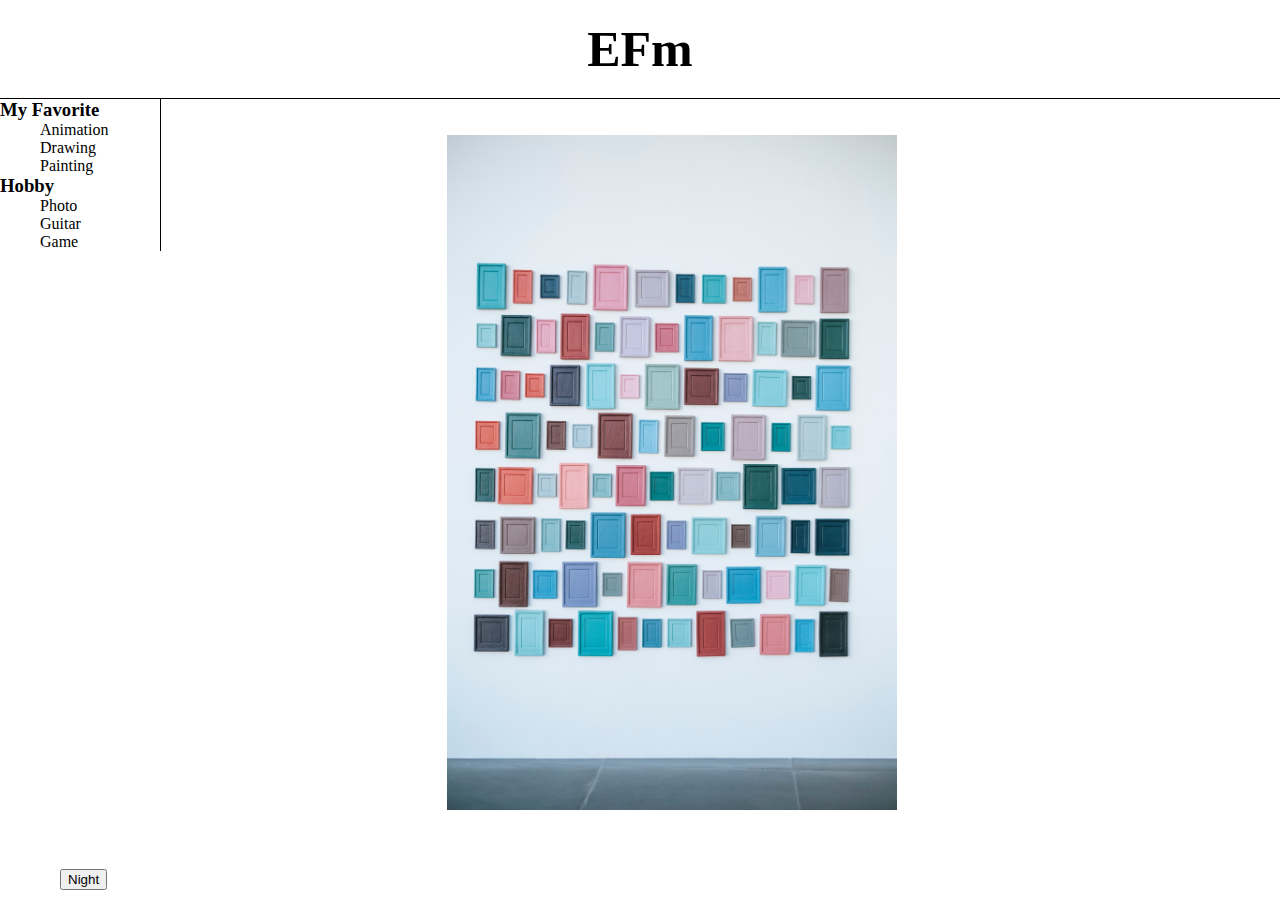
<file: index.html>
<!doctype html>
<html>
<head>
  <title>EFm - Home</title>
  <meta charset="utf-8">
  <link rel="stylesheet" href="style.css">
  <script src="color.js"></script>
</head>

  <body>
    <h1><a href="index.html">EFm</a></h1>
    <div id="grid">
      <div>
      <h3>My Favorite</h3>
      <ul>
        <script>
        Links.favList();
          // <!-- <li><a href="animation.html" title="Animation">Animation</a></li>
          // <li><a href="drawing.html" title="Drawing">Drawing</a></li>
          // <li><a href="painting.html" title="Painting">Painting</a></li> -->
        </script>
      </ul>
      <h3>Hobby</h3>
        <ul>
          <script>
            Links.hobbyList();            
          </script>
        </ul>
      </div>

        <div id="subject">
          <p><img src="main.jpg" width="450"></p>
        </div>
    </div>

      <input id="Night_Day" type="button" value="Night" onclick="
        nightDayHandler(this);
      ">

  </body>
</html>
</file>
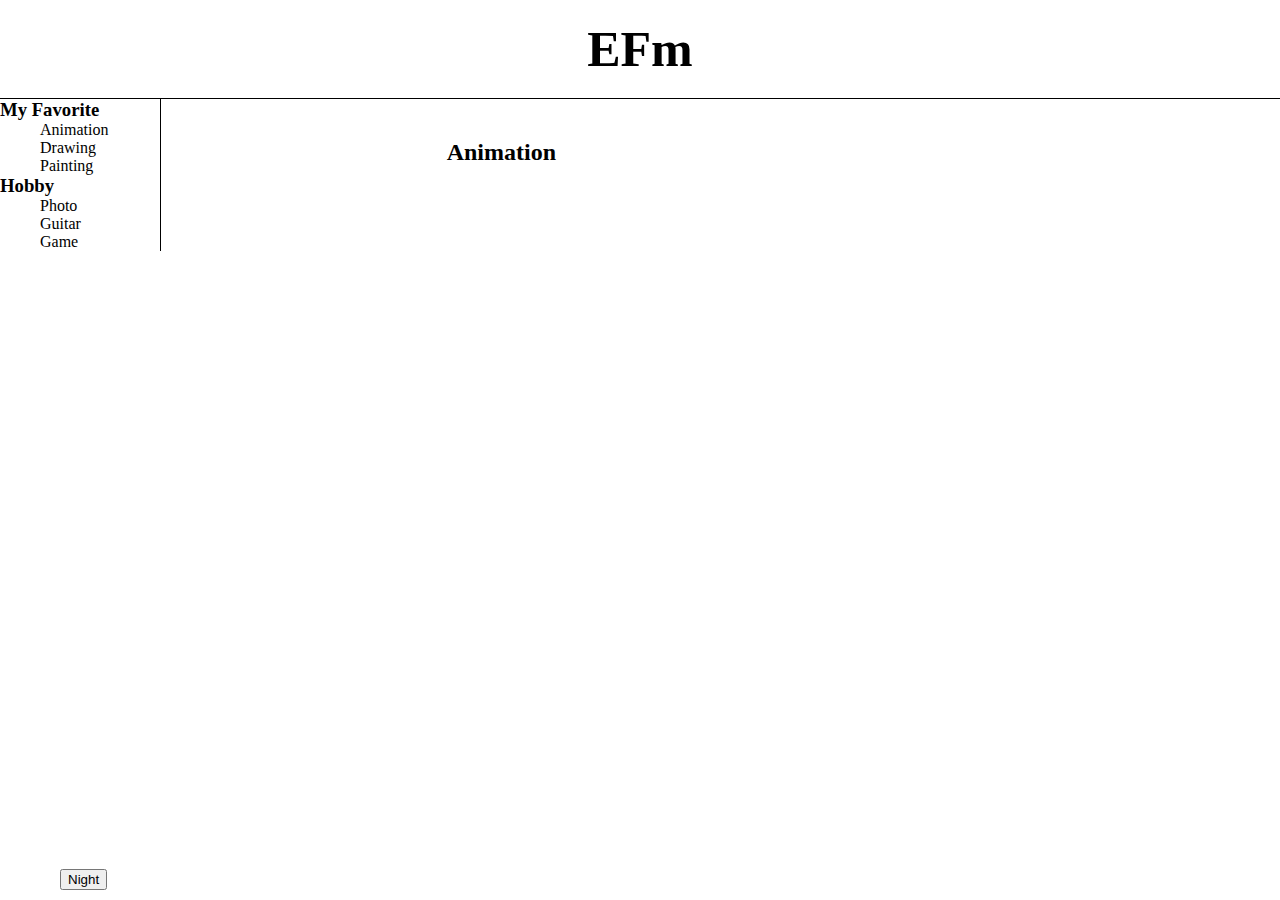
<file: Animation.html>
<!doctype html>
<html>
<head>
  <title>EFm - Home</title>
  <meta charset="utf-8">
  <link rel="stylesheet" href="style.css">
  <script src="color.js">

  </script>
</head>

<body>
  <h1><a href="index.html">EFm</a></h1>
  <div id="grid">
    <div>
    <h3>My Favorite</h3>
      <ul>
        <script>
            Links.favList();
        </script>

      </ul>
      <h3>Hobby</h3>
      <ul>
        <script>
          Links.hobbyList();
        </script>
      </ul>
    </div>

    <div id="subject">
      <h2>Animation</h2>
    </div>
  </div>
  <input id="Night_Day" type="button" value="Night" onclick="
    nightDayHandler(this);
  ">
</body>
</html>
</file>
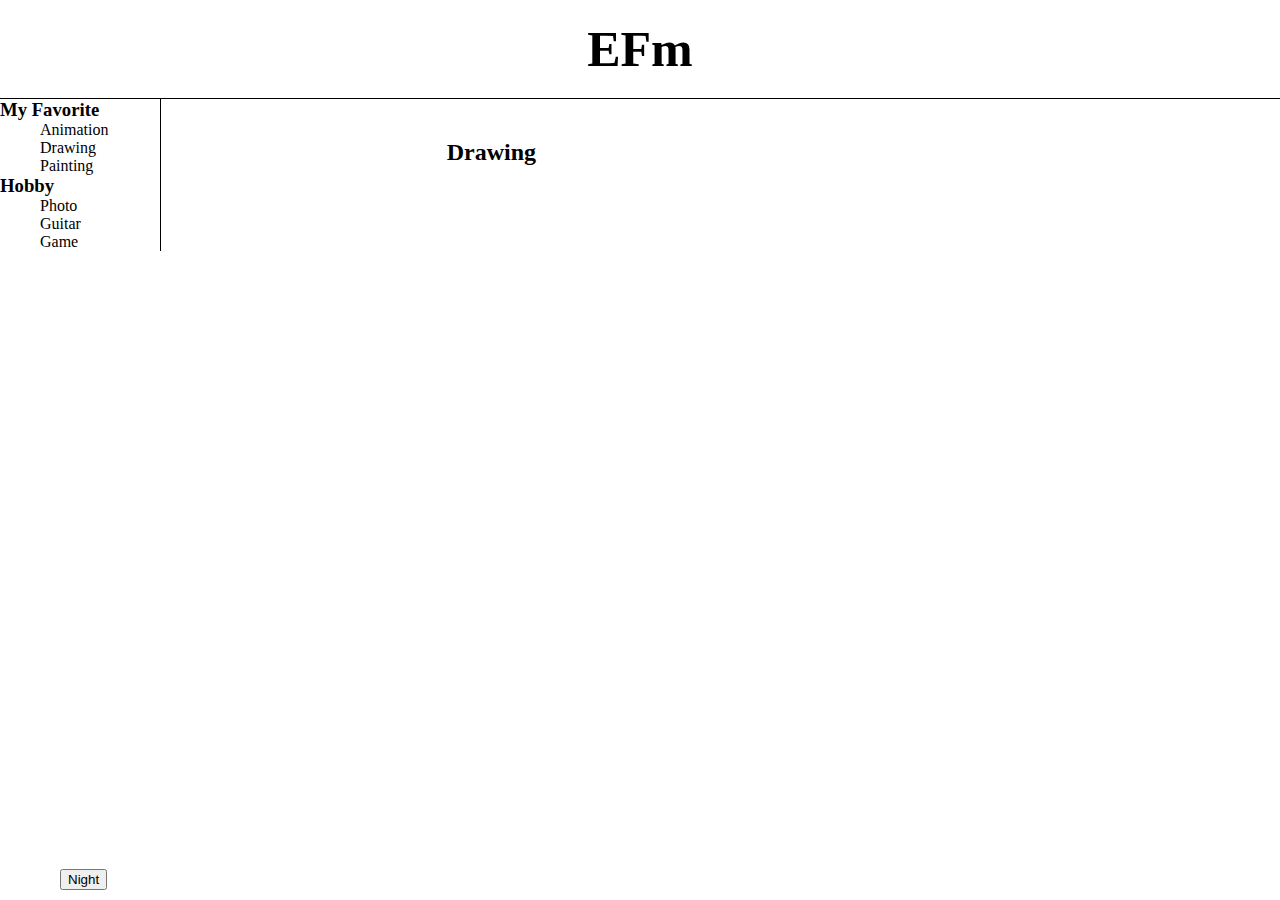
<file: Drawing.html>
<!doctype html>
<html>
<head>
  <title>EFm - Home</title>
  <meta charset="utf-8">
  <link rel="stylesheet" href="style.css">
  <script src="color.js"></script>
</head>

<body>
  <h1><a href="index.html">EFm</a></h1>
  <div id="grid">
    <div>
    <h3>My Favorite</h3>
      <ul>
        <script>
            Links.favList();
        </script>
      </ul>
      <h3>Hobby</h3>
      <ul>
        <script>
          Links.hobbyList();
        </script>
      </ul>
    </div>

    <div id="subject">
      <h2>Drawing</h2>
    </div>
  </div>
  <input id="Night_Day" type="button" value="Night" onclick="
    nightDayHandler(this);
  ">
</body>
</html>
</file>
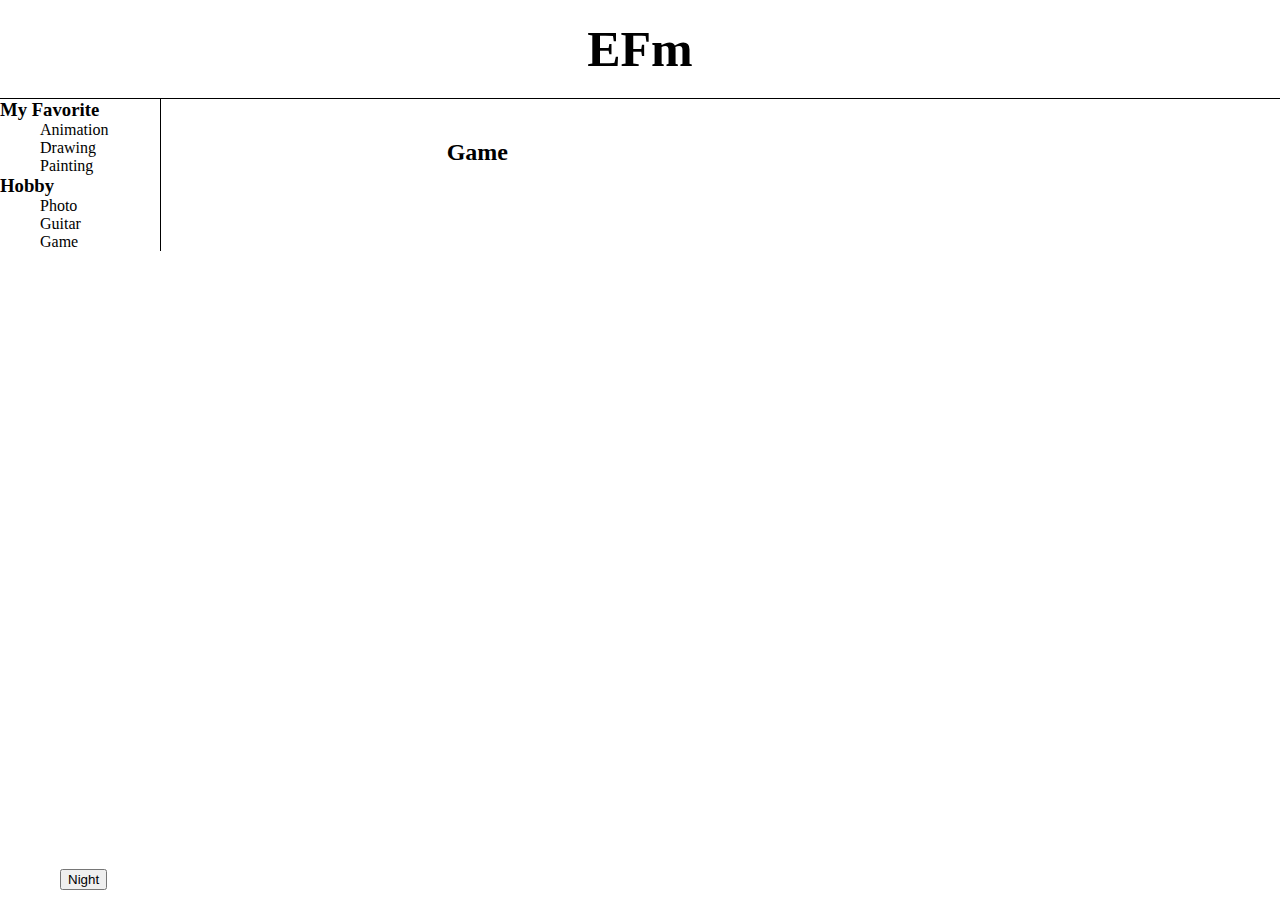
<file: Game.html>
<!doctype html>
<html>
<head>
  <title>EFm - Home</title>
  <meta charset="utf-8">
  <link rel="stylesheet" href="style.css">
  <script src="color.js"></script>
</head>

<body>
  <h1><a href="index.html">EFm</a></h1>
  <div id="grid">
    <div>
    <h3>My Favorite</h3>
      <ul>
        <script>
            Links.favList();
        </script>
      </ul>
      <h3>Hobby</h3>
      <ul>
        <script>
          Links.hobbyList();
        </script>
      </ul>
    </div>

    <div id="subject">
      <h2>Game</h2>
    </div>
  </div>
  <input id="Night_Day" type="button" value="Night" onclick="
    nightDayHandler(this);
  ">
</body>
</html>
</file>
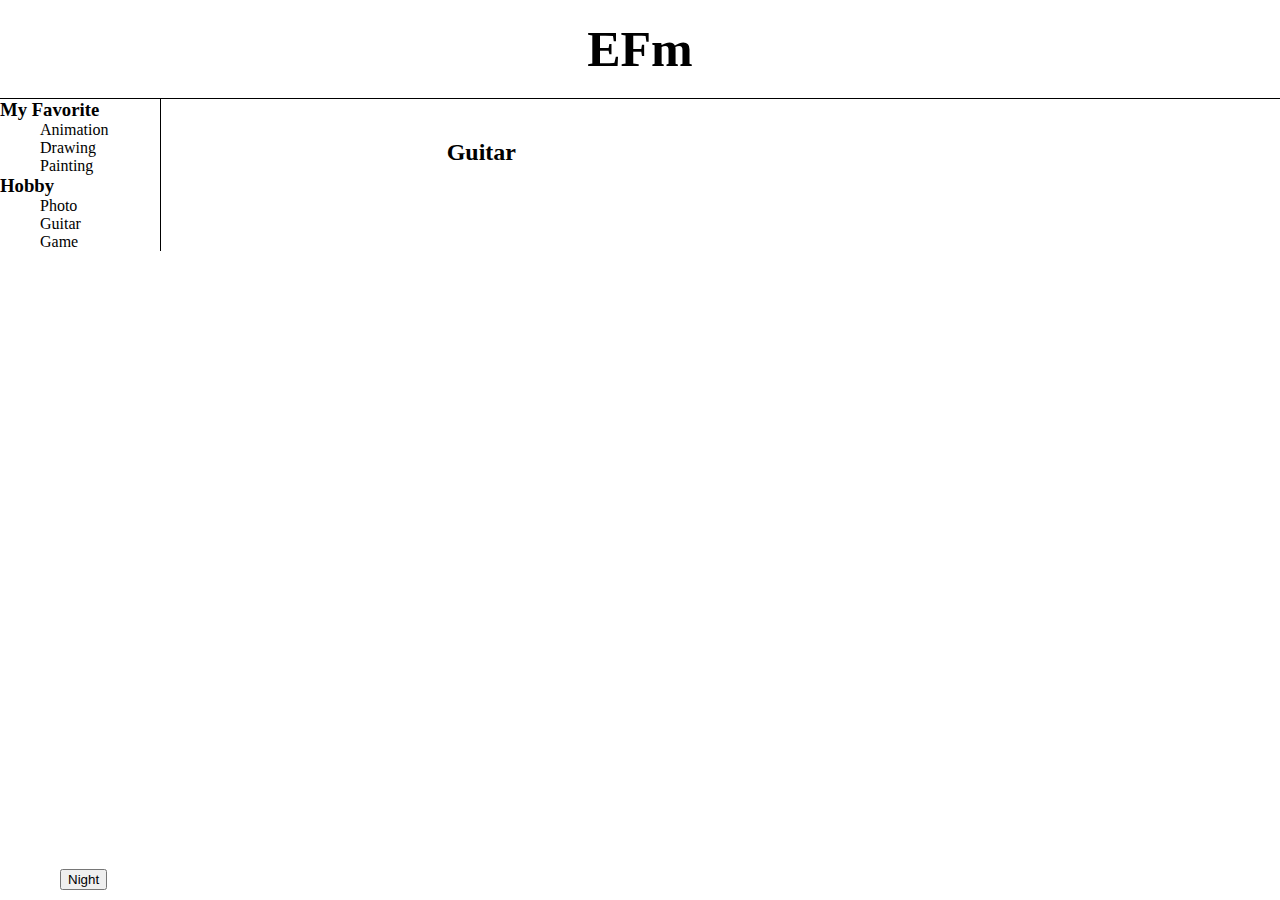
<file: Guitar.html>
<!doctype html>
<html>
<head>
  <title>EFm - Home</title>
  <meta charset="utf-8">
  <link rel="stylesheet" href="style.css">
  <script src="color.js"></script>
</head>

<body>
  <h1><a href="index.html">EFm</a></h1>
  <div id="grid">
    <div>
    <h3>My Favorite</h3>
      <ul>
        <script>
            Links.favList();
        </script>
      </ul>
      <h3>Hobby</h3>
      <ul>
        <script>
          Links.hobbyList();
        </script>
      </ul>
    </div>

    <div id="subject">
      <h2>Guitar</h2>
    </div>
  </div>
  <input id="Night_Day" type="button" value="Night" onclick="
    nightDayHandler(this);
  ">
</body>
</html>
</file>
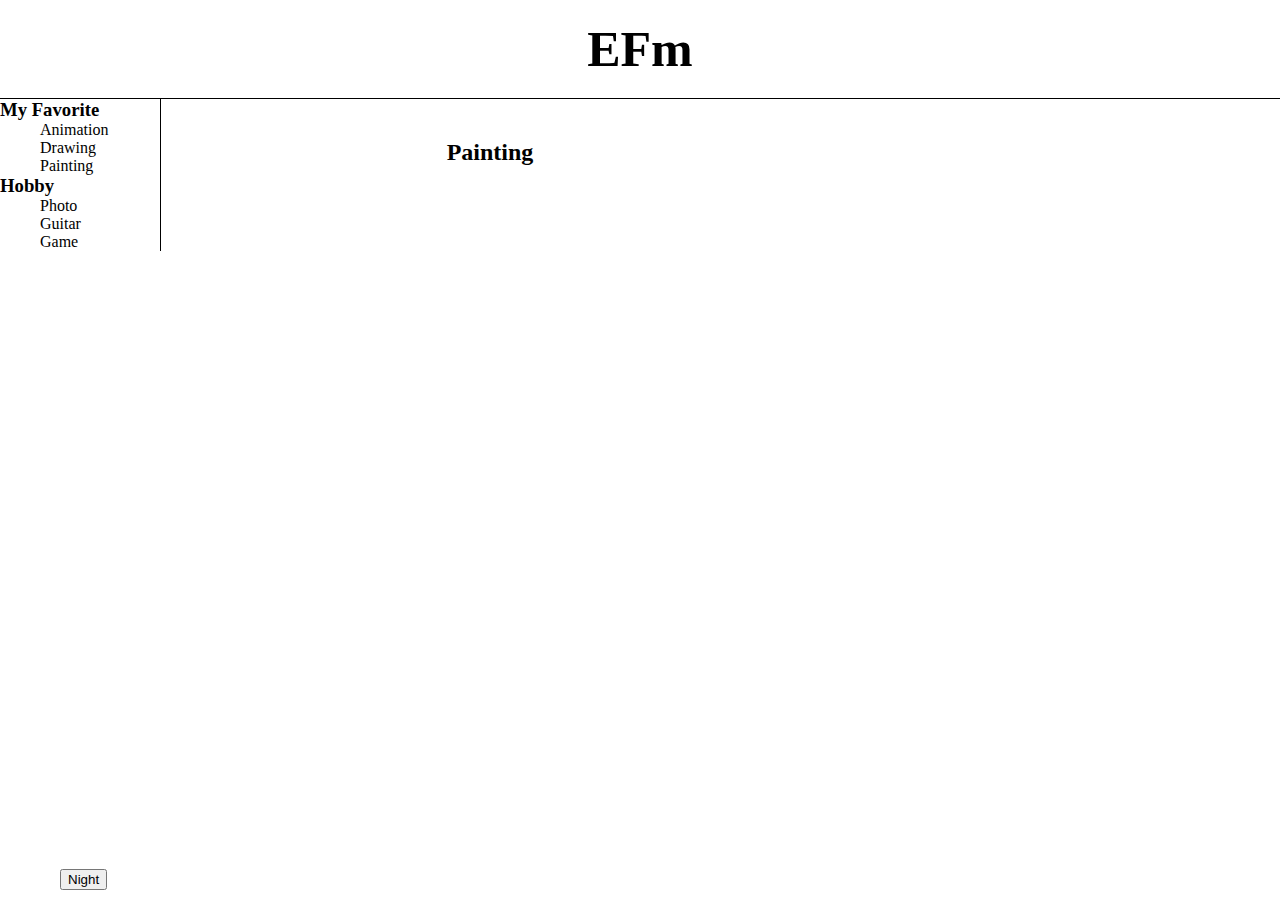
<file: Painting.html>
<!doctype html>
<html>
<head>
  <title>EFm - Home</title>
  <meta charset="utf-8">
  <link rel="stylesheet" href="style.css">
  <script src="color.js"></script>
</head>

<body>
  <h1><a href="index.html">EFm</a></h1>
  <div id="grid">
    <div>
    <h3>My Favorite</h3>
      <ul>
        <script>
            Links.favList();
        </script>
      </ul>
      <h3>Hobby</h3>
      <ul>
        <script>
            Links.hobbyList();
        </script>
      </ul>
    </div>

    <div id="subject">
      <h2>Painting</h2>
    </div>
  </div>
  <input id="Night_Day" type="button" value="Night" onclick="
    nightDayHandler(this);
  ">
</body>
</html>
</file>
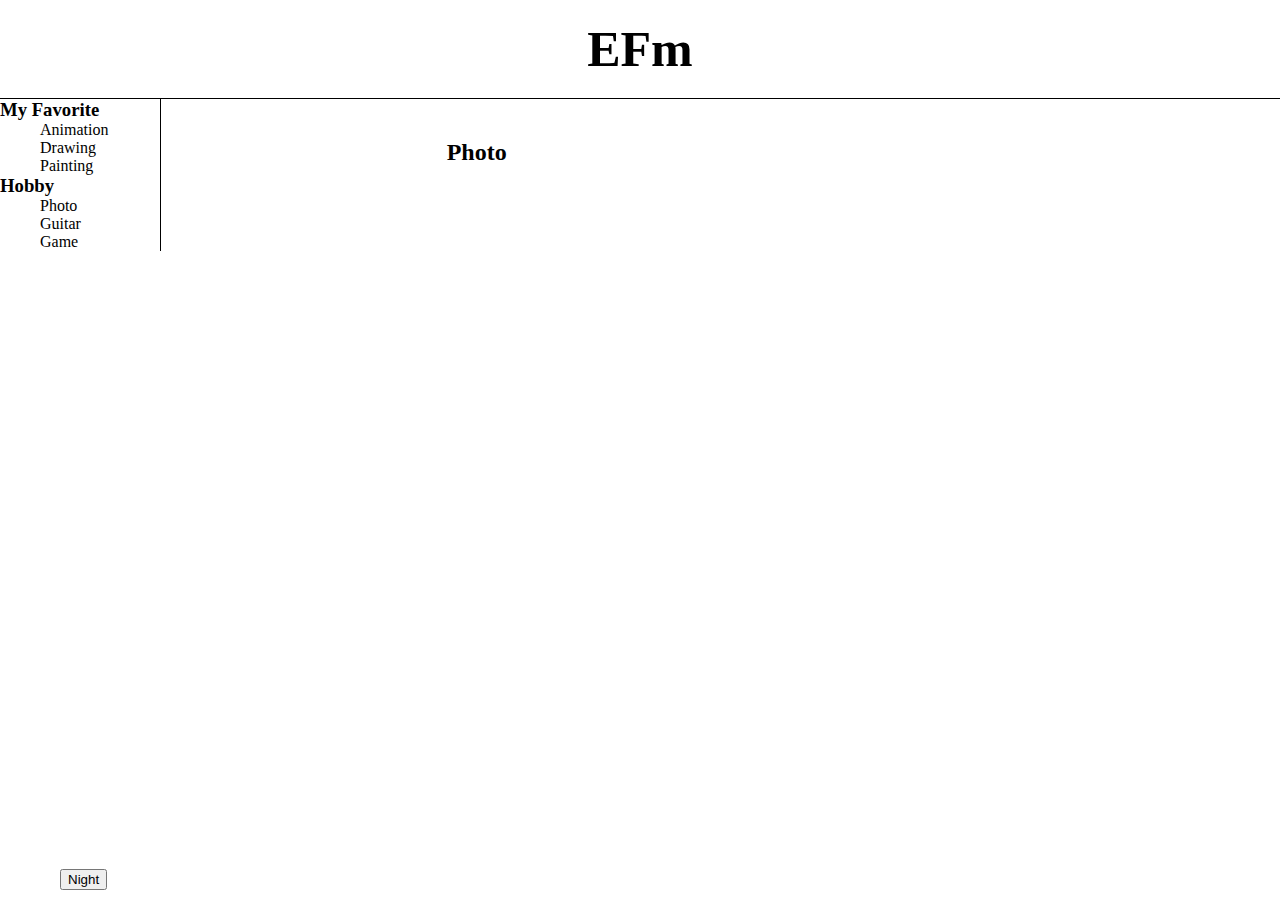
<file: Photo.html>
<!doctype html>
<html>
<head>
  <title>EFm - Home</title>
  <meta charset="utf-8">
  <link rel="stylesheet" href="style.css">
  <script src="color.js"></script>
</head>

<body>
  <h1><a href="index.html">EFm</a></h1>
  <div id="grid">
    <div>
    <h3>My Favorite</h3>
      <ul>
        <script>
          Links.favList();
        </script>
      </ul>
      <h3>Hobby</h3>
      <ul>
        <script>
          Links.hobbyList();
        </script>
      </ul>
    </div>

    <div id="subject">
      <h2>Photo</h2>
    </div>
  </div>
  <input id="Night_Day" type="button" value="Night" onclick="
    nightDayHandler(this);
  ">
</body>
</html>
</file>
<file: style.css>
#grid{
    display: grid;
    grid-template-columns: 1fr 2fr;
  }
  #subject{
    padding: 20px;
  }
  #grid ul{
    border-right:1px solid black;
    width:120px;
    margin:0;
    list-style-type: none;
  }
  #Night_Day{
    position:absolute; left:60px; bottom:10px;
  }

    a {
      color:inherit;
      text-decoration: none;
    }
    h1 {
      font-size:50px;
      text-align: center;
      border-bottom:1px solid black;
      margin:0;
      padding:20px;
    }

    h3{
      border-right:1px solid black;
      width:160px;
      margin:0;
    }
    body{
      margin:0;
    }
    @media(max-width:720px){
      #grid{
        display: block;
      }

      h3{
        border-right:none; solid black;
        width:160px;
        margin:0;
        display: block;
      }
      h1 {
        font-size:35px;
        text-align: center;
        border-bottom:none; solid black;
        margin:0;
        padding:10px;
      }
    }
</file>
